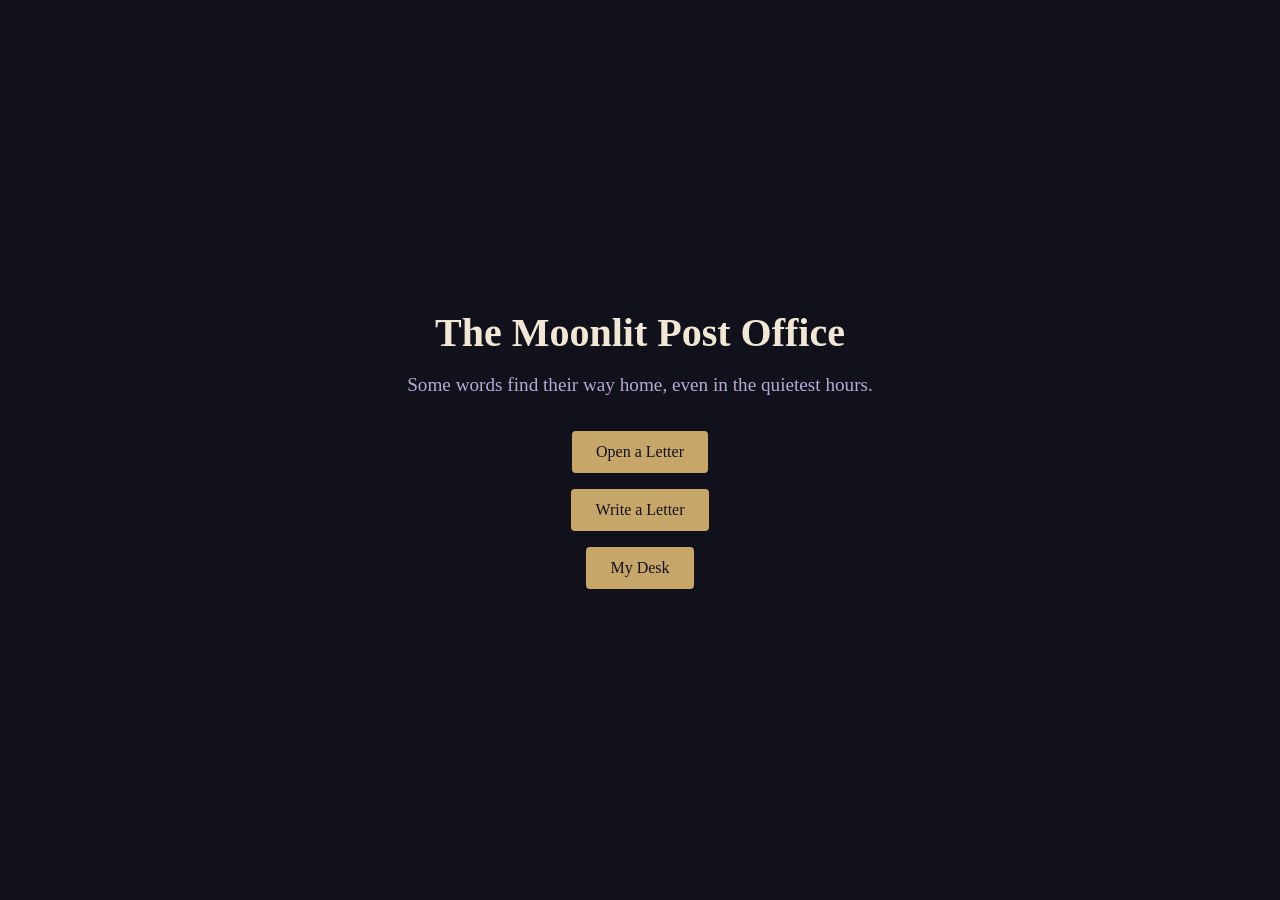
<file: index.html>
<!DOCTYPE html>
<html lang="en">
<head>
  <meta charset="UTF-8" />
  <meta name="viewport" content="width=device-width, initial-scale=1.0" />
  <title>The Moonlit Post Office</title>
  <link rel="stylesheet" href="style.css" />
  <script src="script.js" defer></script>
</head>
<body>
  <div id="app"></div>
</body>
</html>
</file>
<file: style.css>
/* style.css */
/* Colour palette */
:root {
  --bg-night: #11111B; /* Midnight navy */
  --accent-lavender: #B7A9D6;
  --accent-rose: #D8A7B1;
  --accent-cream: #F2E7D5;
  --accent-gold: #C7A66A;
  --text-light: #F7F0E6;
}

/* Reset */
* {
  margin: 0;
  padding: 0;
  box-sizing: border-box;
}

html, body {
  height: 100%;
  font-family: 'Lora', serif;
  background: var(--bg-night);
  color: var(--text-light);
  line-height: 1.5;
}

/* Typography */
h1, h2, h3 {
  font-family: 'Cormorant Garamond', serif;
  margin-bottom: 0.5rem;
}

button, input, textarea, select {
  font-family: inherit;
}

/* Layout */
#app {
  display: flex;
  flex-direction: column;
  min-height: 100%;
}

.main {
  flex: 1;
  padding: 1rem;
  display: flex;
  flex-direction: column;
  align-items: center;
  justify-content: center;
  text-align: center;
}

.title {
  font-size: 2.5rem;
  margin-bottom: 0.5rem;
  color: var(--accent-cream);
}

.subtitle {
  font-size: 1.2rem;
  margin-bottom: 1.5rem;
  color: var(--accent-lavender);
}

.btn {
  background: var(--accent-gold);
  color: var(--bg-night);
  border: none;
  padding: 0.75rem 1.5rem;
  margin: 0.5rem;
  font-size: 1rem;
  border-radius: 4px;
  cursor: pointer;
  transition: background 0.3s;
}

.btn:hover, .btn:focus {
  background: var(--accent-rose);
}

/* Envelopes grid */
.envelopes {
  display: grid;
  grid-template-columns: repeat(auto-fit, minmax(120px, 1fr));
  gap: 1rem;
  max-width: 800px;
  width: 100%;
  margin: 2rem 0;
}

.envelope {
  background: var(--accent-cream);
  border: 2px solid var(--accent-gold);
  border-radius: 8px;
  padding: 1rem;
  cursor: pointer;
  position: relative;
  overflow: hidden;
  transition: transform 0.2s;
}

.envelope:hover, .envelope:focus {
  transform: translateY(-4px);
}

.envelope::before {
  content: '';
  position: absolute;
  top: 0;
  left: 0;
  width: 100%;
  height: 100%;
  background: url('data:image/svg+xml,%3Csvg viewBox="0 0 100 70" xmlns="http://www.w3.org/2000/svg"%3E%3Cpolygon points="0,0 100,0 50,35" fill=%22%23C7A66A%22 /%3E%3C/svg%3E') no-repeat center/cover;
  opacity: 0.2;
}

.envelope h3 {
  font-size: 1rem;
  color: var(--bg-night);
  margin-top: 0.5rem;
}

/* Modal */
.modal-backdrop {
  position: fixed;
  inset: 0;
  background: rgba(0,0,0,0.6);
  display: flex;
  align-items: center;
  justify-content: center;
  z-index: 1000;
}

.modal {
  background: var(--accent-cream);
  color: var(--bg-night);
  max-width: 600px;
  width: 90%;
  max-height: 80vh;
  overflow-y: auto;
  border-radius: 8px;
  padding: 1.5rem;
  position: relative;
}

.modal-close {
  position: absolute;
  top: 0.5rem;
  right: 0.5rem;
  background: none;
  border: none;
  font-size: 1.2rem;
  cursor: pointer;
  color: var(--bg-night);
}

/* Form */
.form-group {
  margin-bottom: 1rem;
  text-align: left;
}

label {
  display: block;
  margin-bottom: 0.25rem;
  font-weight: bold;
}

input, textarea {
  width: 100%;
  padding: 0.5rem;
  border: 1px solid #ccc;
  border-radius: 4px;
}

textarea {
  min-height: 120px;
  resize: vertical;
}

.saved-list {
  list-style: none;
  margin-top: 1rem;
  width: 100%;
  max-width: 600px;
}

.saved-item {
  background: var(--accent-cream);
  padding: 0.75rem;
  margin-bottom: 0.5rem;
  border-radius: 4px;
  display: flex;
  justify-content: space-between;
  align-items: center;
}

.saved-item button {
  margin-left: 0.5rem;
}

@media (max-width: 480px) {
  .title {font-size: 2rem;}
  .subtitle {font-size: 1rem;}
}
</file>
